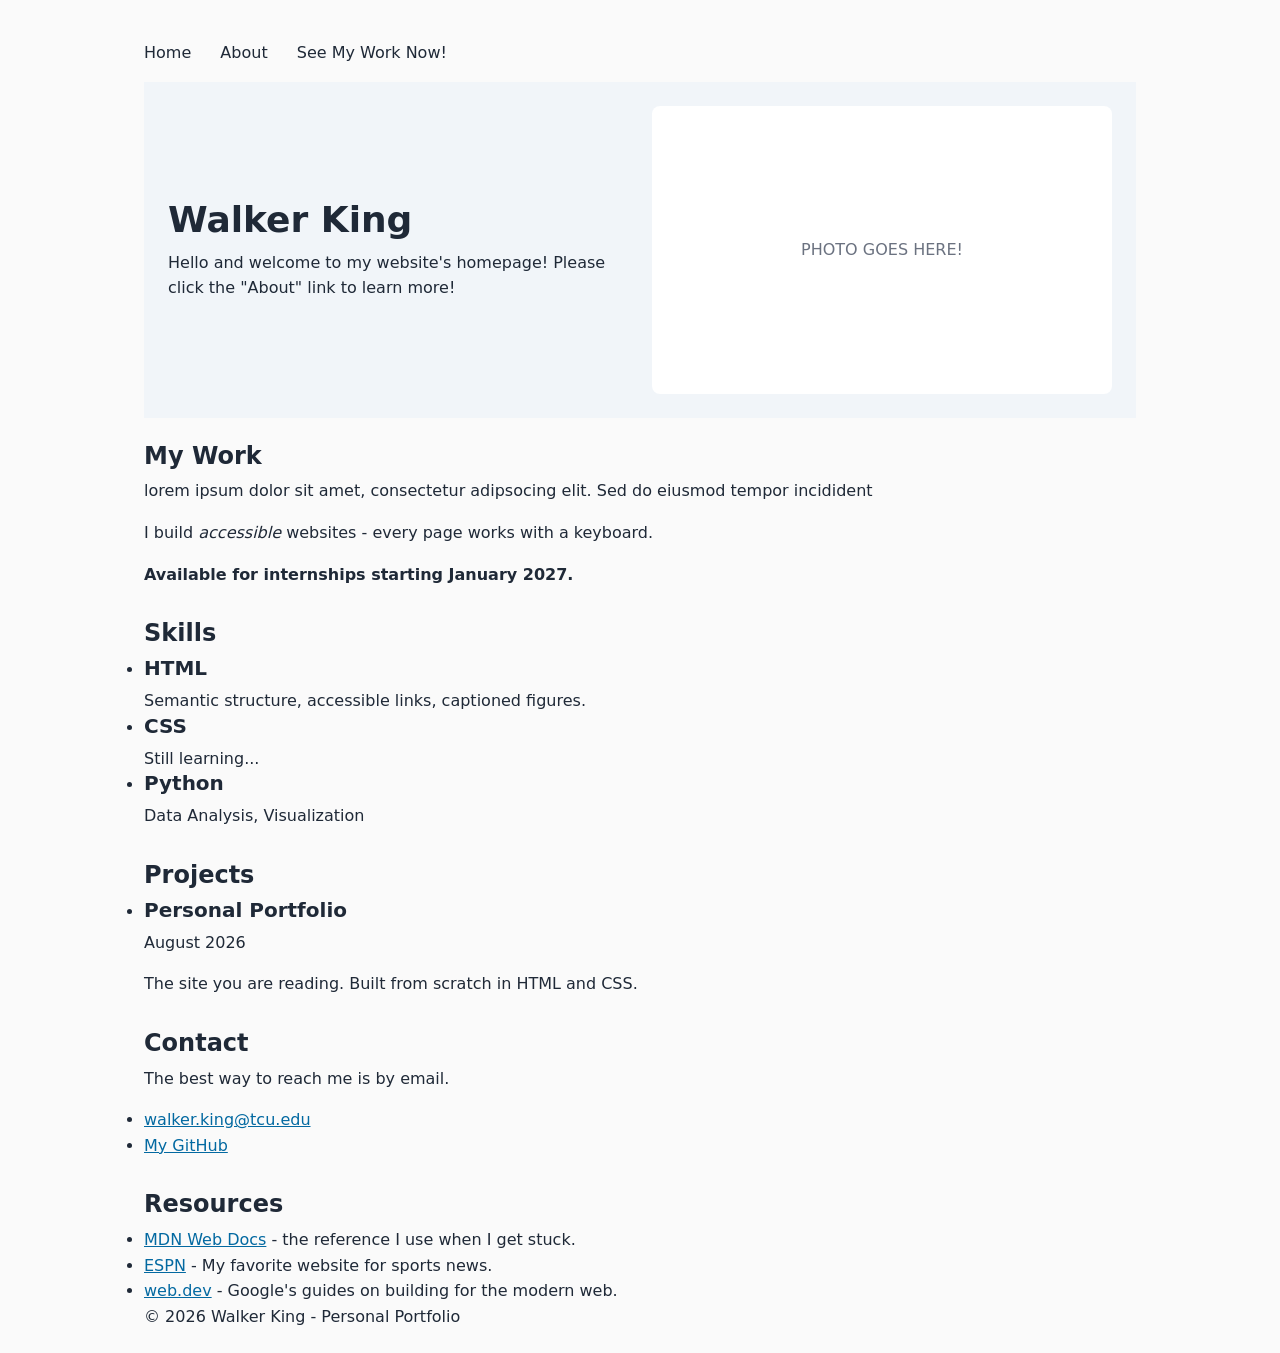
<file: index.html>
<!DOCTYPE html>
<html lang="en">
<head>
    <meta charset="UTF-8">
    <meta name="viewport" content="width=device-width, initial-scale=1.0">
    <title>Document</title>
    <link rel="stylesheet" href="css/styles.css">
</head>
<body>
    <nav>
        <a href="index.html">Home</a>
        <a href="about.html">About</a>
        <a href="#work">See My Work Now!</a>
    </nav>
       
    <header>
        <div class="header-text">
             <h1>Walker King</h1>
             <p>Hello and welcome to my website's homepage! Please click the "About" link to learn more!</p>
        </div>
        <div class="header-pic">
        <!-- TODO: replace before submitting -->
         <p>PHOTO GOES HERE!</p>
        </div>
    </header>

    <main>
       <section>
            <h2 id="work">My Work</h2>

            <p>lorem ipsum dolor sit amet, consectetur adipsocing elit. Sed do eiusmod tempor incidident</p>

            <p>I build <em>accessible</em> websites - every page works with a keyboard.</p>
            <p><strong>Available for internships starting January 2027.</strong></p>

       </section>

       <section id="skills">
            <h2>Skills</h2>
            <ul class="skills-grid">
                <li class="skill-card">
                    <h3>HTML</h3>
                    <p>Semantic structure, accessible links, captioned figures.</p>
                </li>
                <li class="skill-card">
                    <h3>CSS</h3>
                    <p>Still learning...</p>
                </li>
                <li class="skill-card">
                    <h3>Python</h3>
                    <p>Data Analysis, Visualization</p>
                </li>
            </ul>
         </section>

         <section id="projects">
            <h2>Projects</h2>
            <ul class="project-list">
                <li class="project-card">
                    <h3>Personal Portfolio</h3>
                    <p><time datetime="2026-08">August 2026</time></p>
                    <p>The site you are reading. Built from scratch in HTML and CSS.</p>
                </li>
            </ul>
         </section>

         <section id="contact">
            <h2>Contact</h2>
            <p>The best way to reach me is by email.</p>
            <ul>
                <li><a href="mailto:walker.king@tcu.edu">walker.king@tcu.edu</a></li>
                <li><a href="https://github.com/walker-king-dev" target="_blank" rel="noopener">My GitHub</a></li>
            </ul>
         </section>
        
        
    </main>
   
    <aside id="resources">
        <h2>Resources</h2>
        <ul>
            <li><a href="https://developer.mozilla.org/" target="_blank" rel="noopener">MDN Web Docs</a> - the reference I use when I get stuck.</li>
            <li><a href="https://www.espn.com" target="_blank" rel="noopener">ESPN</a> - My favorite website for sports news.</li>
            <li><a href="https://web.dev/" target="_blank" rel="noopener">web.dev</a> - Google's guides on building for the modern web.</li>
        </ul>
    </aside>

    <footer>
        <p>&copy; 2026 Walker King - Personal Portfolio</p>
    </footer>
</body>
</html>
</file>
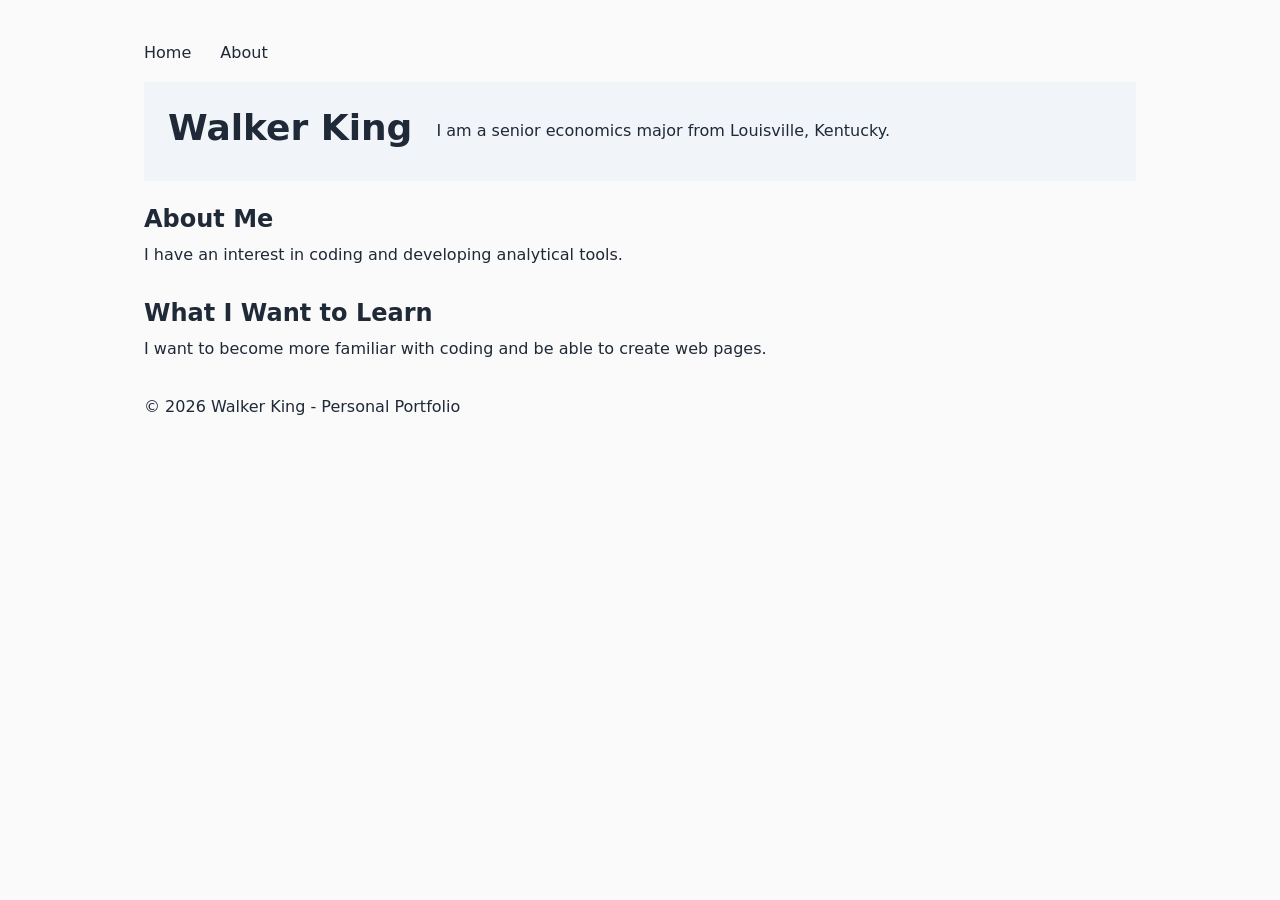
<file: about.html>
<!DOCTYPE html>
<html lang="en">
<head>
    <meta charset="UTF-8">
    <meta name="viewport" content="width=device-width, initial-scale=1.0">
    <title>Document</title>
    <link rel="stylesheet" href="css/styles.css">
</head>
<body>
    <nav>
        <a href="index.html">Home</a>
        <a href="about.html">About</a>
    </nav>
    <header>
        <h1>Walker King</h1>
        <p>I am a senior economics major from Louisville, Kentucky.</p>
    </header>

    <main>
        <section>
            <h2>About Me</h2>
            <p>I have an interest in coding and developing analytical tools.</p>
        </section>

        <section>
            <h2>What I Want to Learn</h2>
            <p>I want to become more familiar with coding and be able to create web pages.</p>
        </section>
    </main>

    <footer>
        <p>&copy; 2026 Walker King - Personal Portfolio</p>
    </footer>
</body>
</html>
</file>
<file: css/styles.css>
/* ==========================
   1. RESET
   ========================== */
*,
*::before,
*::after {
    box-sizing: border-box;
    margin: 0;
    padding: 0;
}

img {
    max-width: 100%;
    height: auto;
    display: block;
}


/* ==========================
   2. DESIGN TOKENS
   ========================== */

:root {
    /* Color */
    --color-bg: #fafafa;
    --color-surface: #ffffff;
    --color-text: #1f2937;
    --color-muted: #6b7280;
    --color-accent: #0369a1;

    /* Spacing */
    --space-sm: 0.5rem;
    --space-md: 1rem;
    --space-lg: 1.5rem;
    --space-xl: 2rem;

    /* Typography */
    --text-base: 1rem;
    --text-h3: 1.25rem;
    --text-h2: 1.5rem;
    --text-h1: 2.25rem;
    --leading-body: 1.6;
    --leading-heading: 1.2;

    /* Layout */
    --page-width: 64rem;
    --reading-width: 70ch;
}

:root {
    /* ...existing tokens... */
    --font-stack: system-ui, 'Segoe UI', 'Tahoma', 'sans-serif';
    --color-surface-alt: #f1f5f9;
    --radius-md: 8px;
}

/* ==========================
   3. BASE ELEMENT STYLES
   ========================== */
body {
    font-family: var(--font-stack);
    background-color: var(--color-bg);
    color: var(--color-text);
    font-size: var(--text-base);
    line-height: var(--leading-body);
}

h1 { font-size: var(--text-h1); line-height: var(--leading-heading); }
h2 { font-size: var(--text-h2); line-height: var(--leading-heading); }
h3 { font-size: var(--text-h3); line-height: var(--leading-heading); }

h1, h2, h3 { margin-bottom: var(--space-sm);}
p { margin-bottom: var(--space-md); }
p:last-child {margin-bottom: 0;}

a { color: var(--color-accent); }

/* ==========================
   4. LAYOUT
   ========================== */
header {
    display: flex;
    align-items: center;
    gap: var(--space-lg);
    padding: var(--space-lg);
    background-color: var(--color-surface-alt);
    margin-bottom: var(--space-lg);
}
.header-text { flex: 1; }
.header-pic {
    flex: 1;
    background-color: var(--color-surface);
    min-height: 18rem;
    border-radius: var(--radius-md);
    display: flex;
    align-items: center;
    justify-content: center;
    color: var(--color-muted);
}

nav {
    padding: var(--space-md) 0;
}
nav a {
    color: var(--color-text);
    text-decoration: none;
    margin-right: var(--space-lg);
}
nav a:hover { color: var(--color-accent); }

section { margin-bottom: var(--space-xl); }



body {
    max-width: var(--page-width);
    margin: 0 auto;
    padding: var(--space-lg) var(--space-md);
}
</file>
